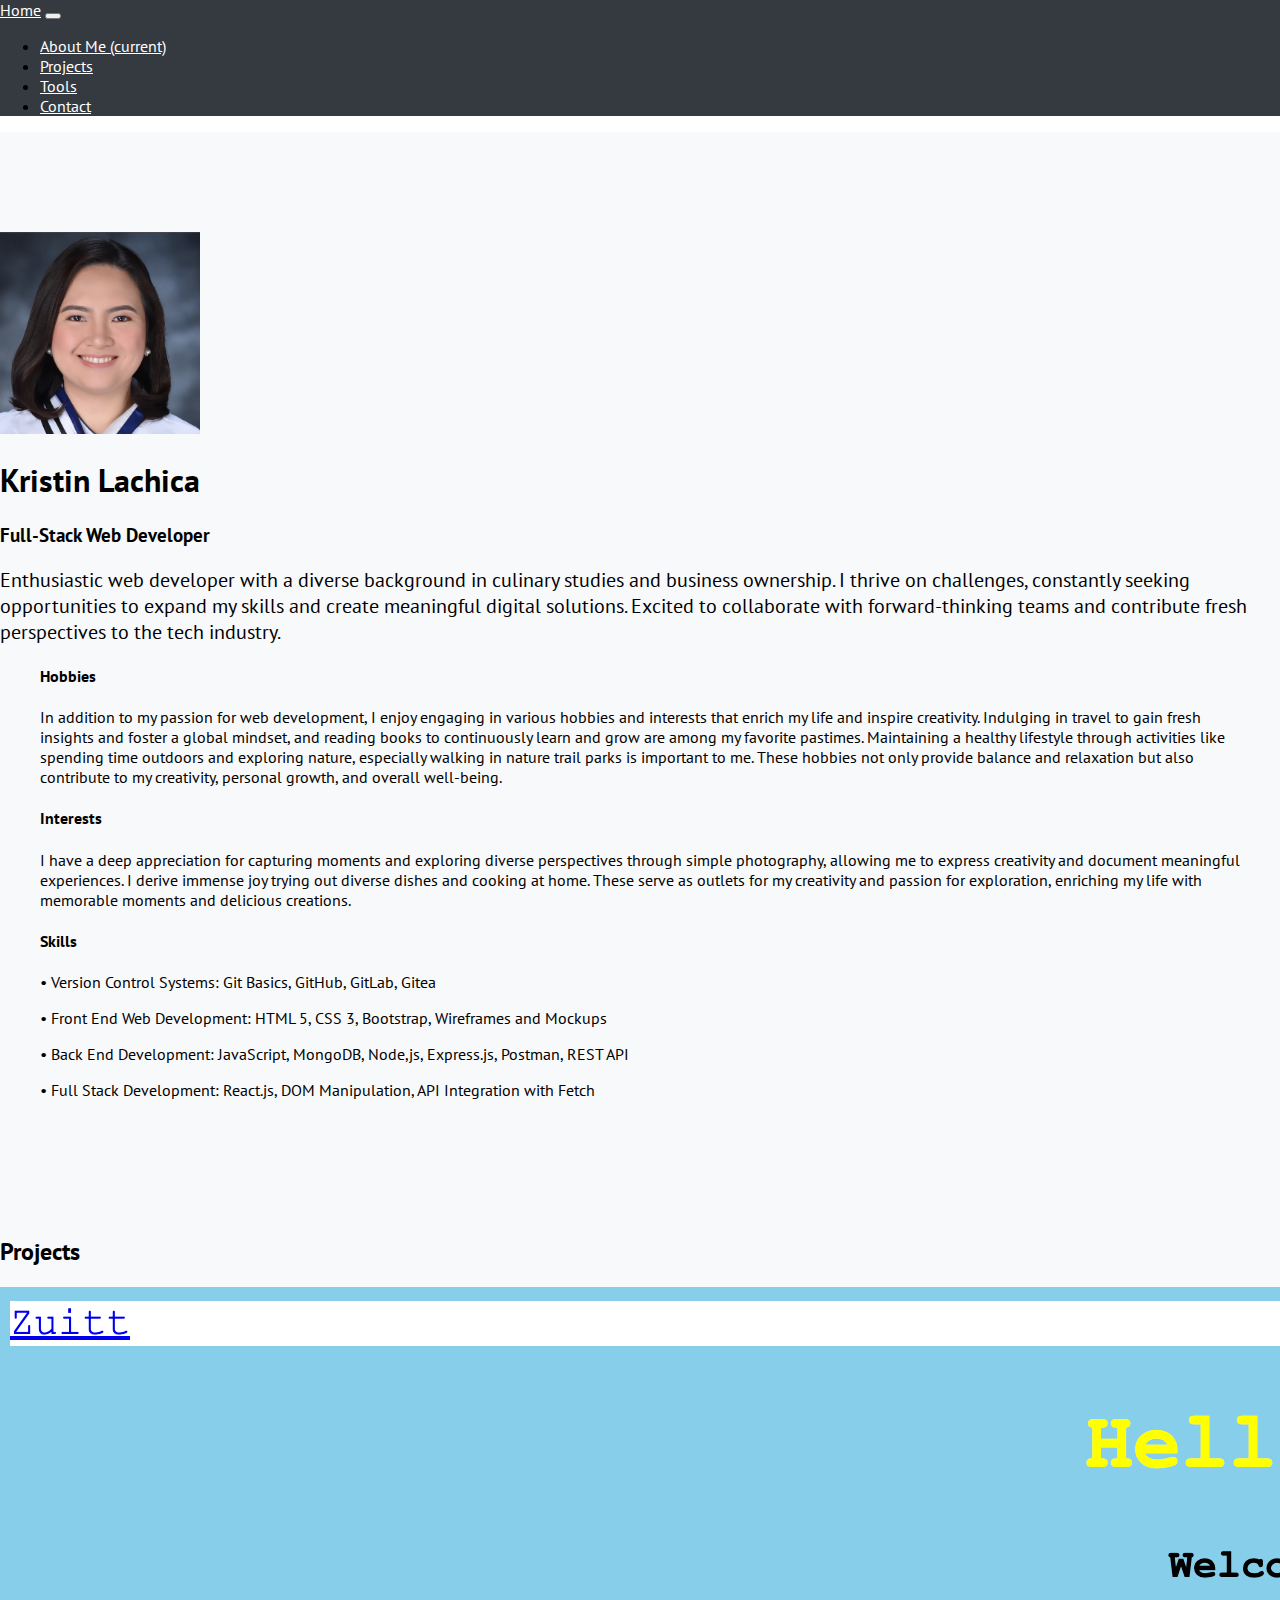
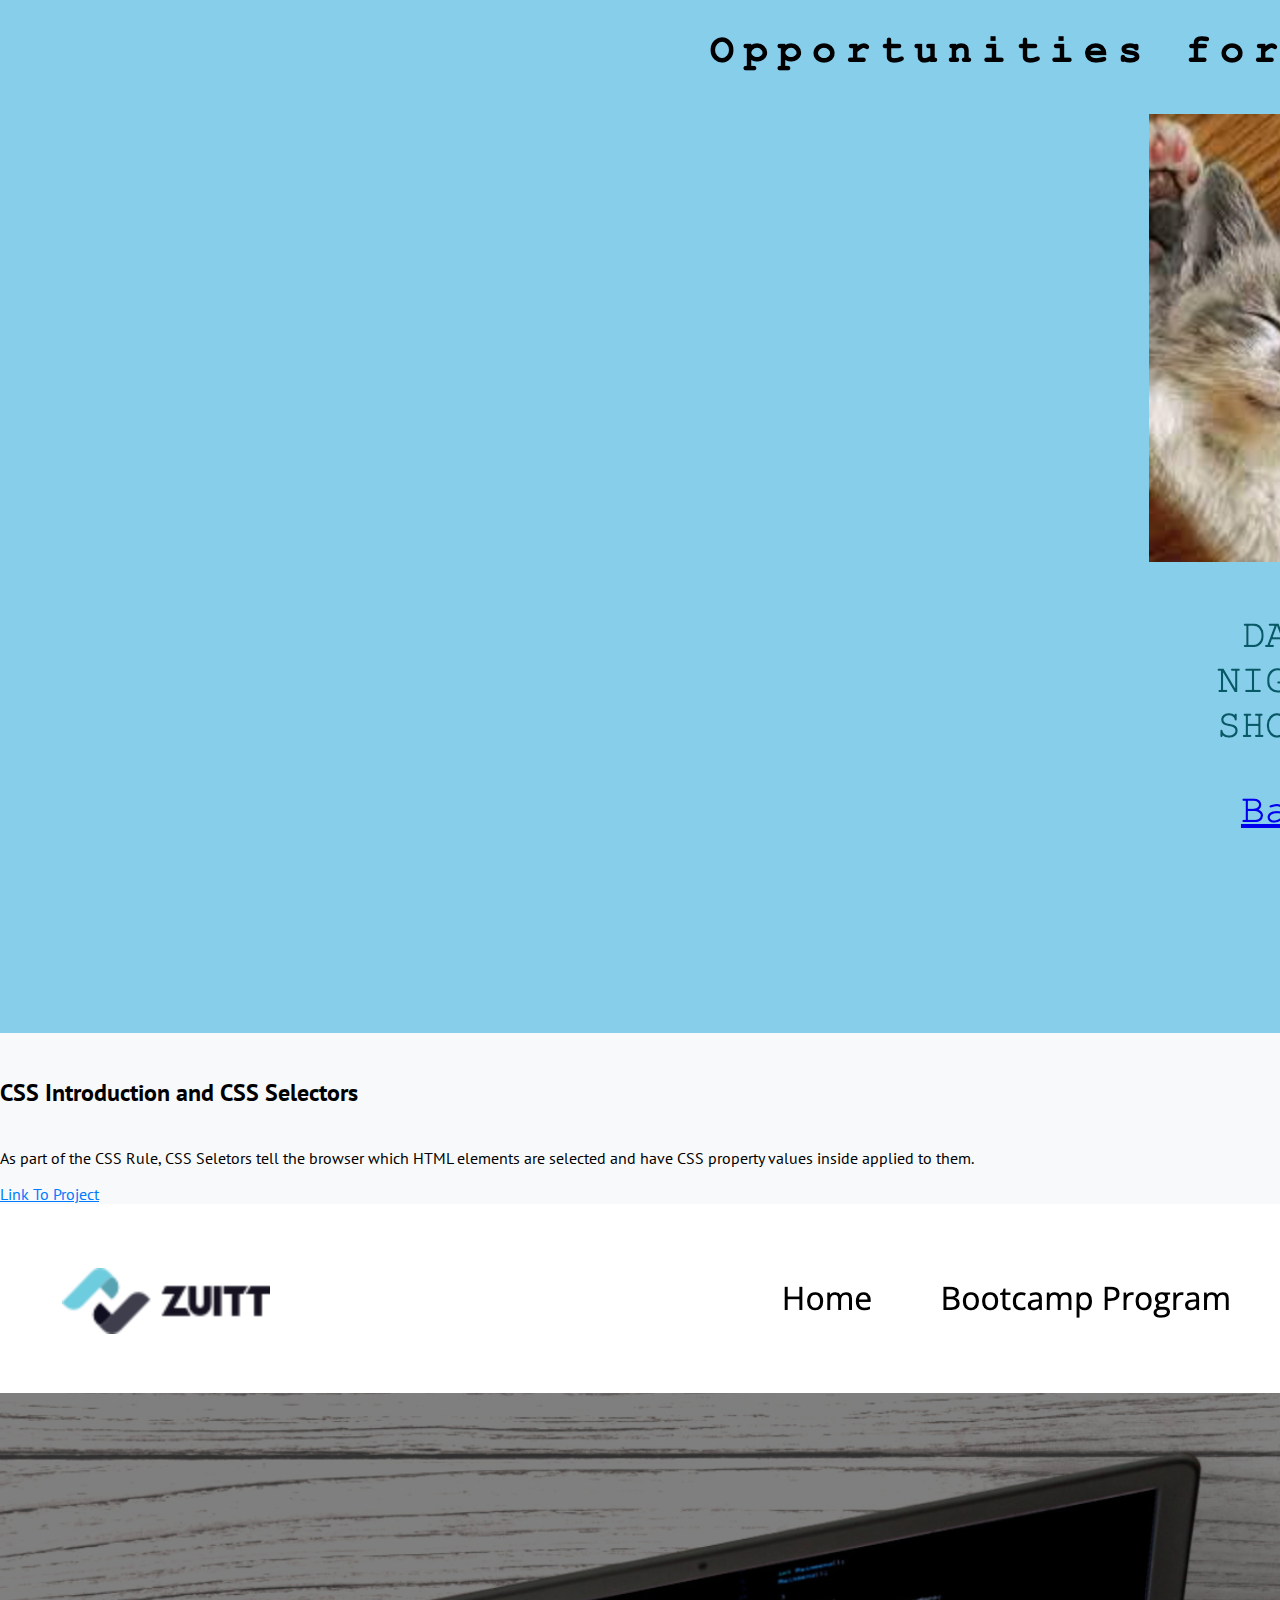
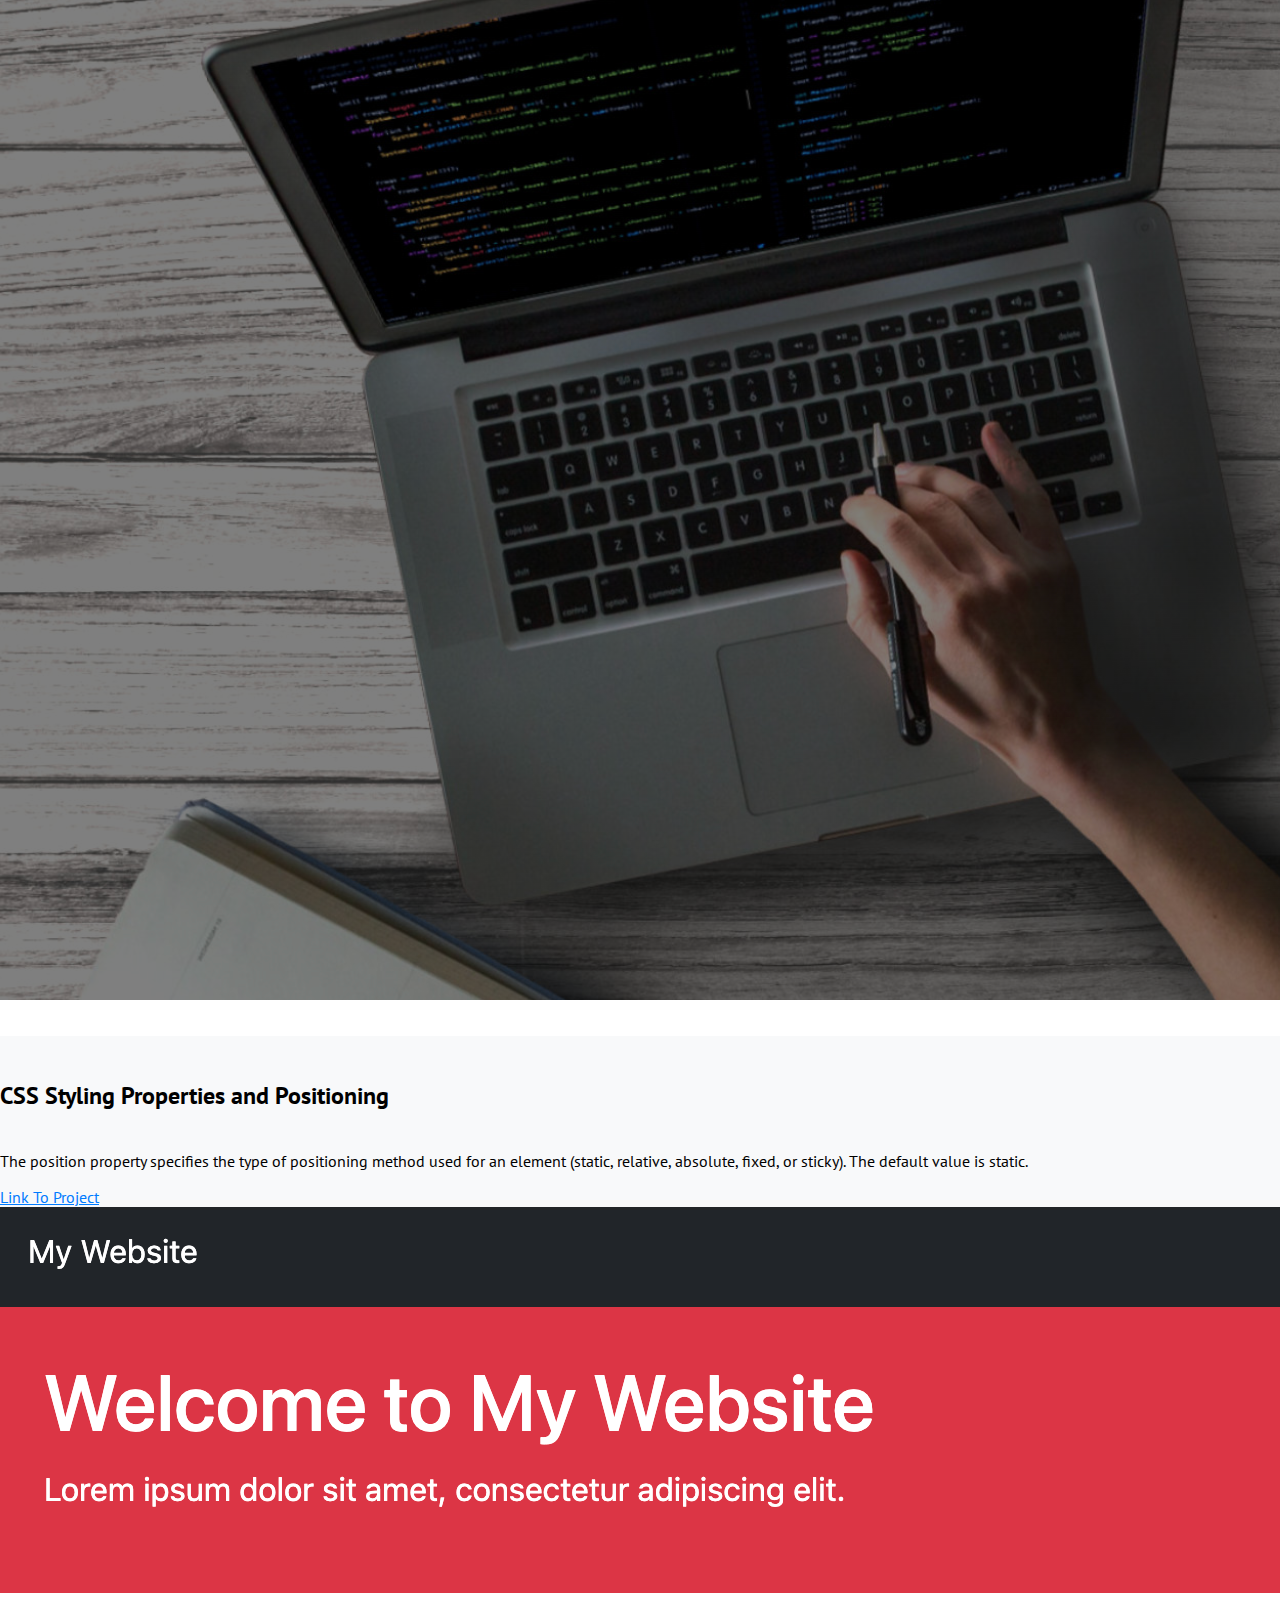
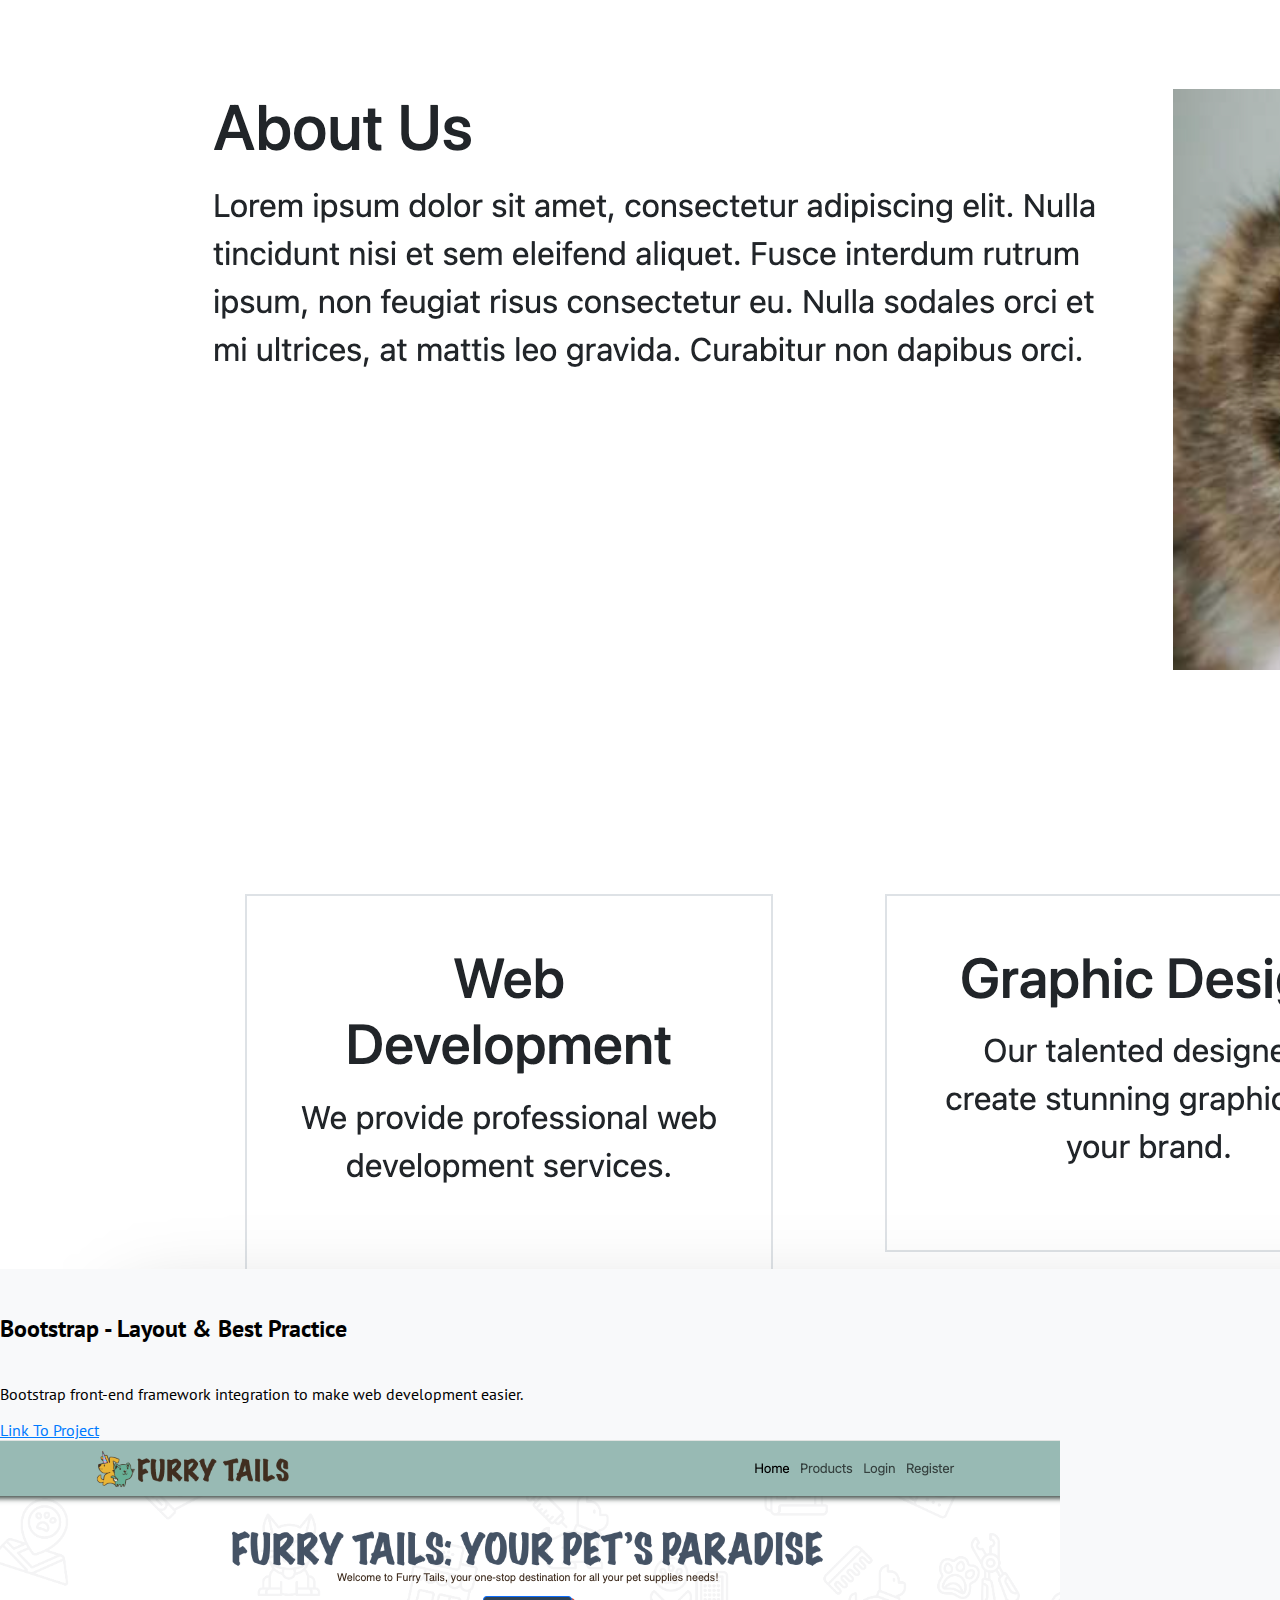
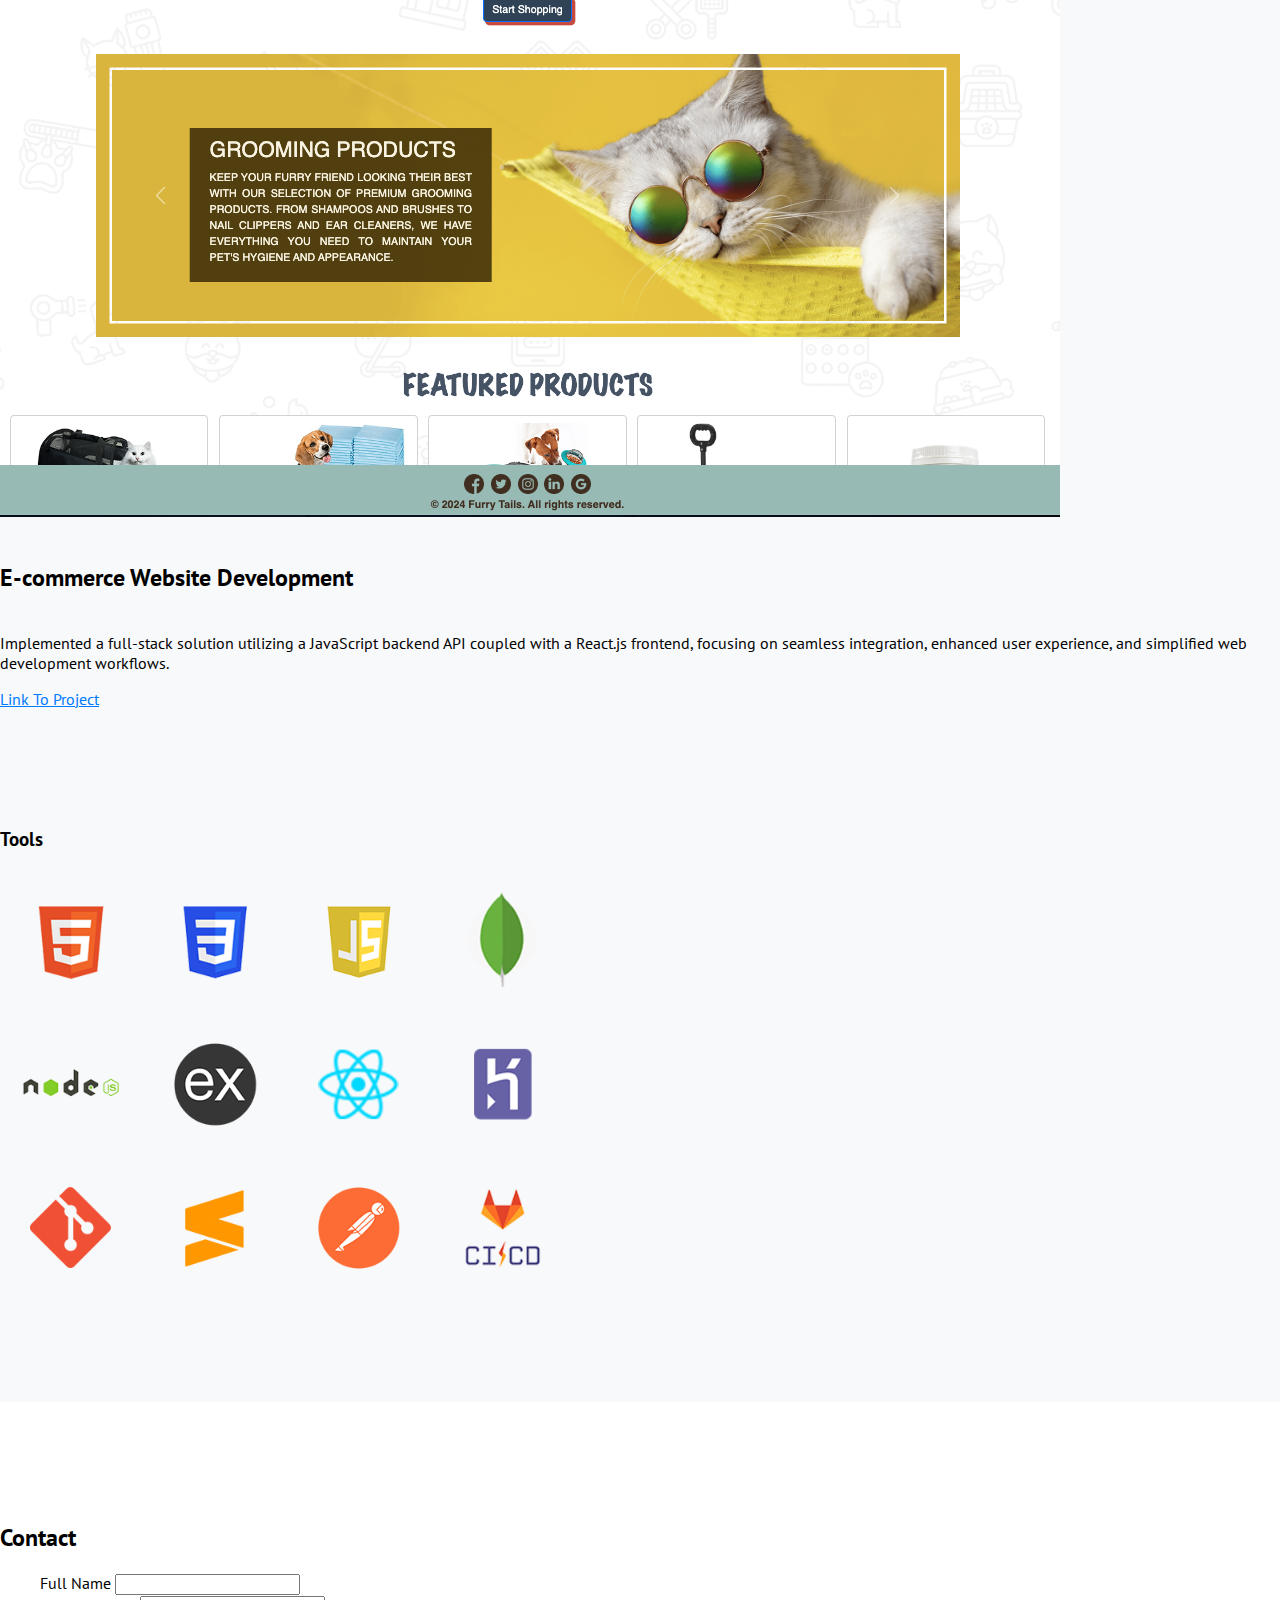
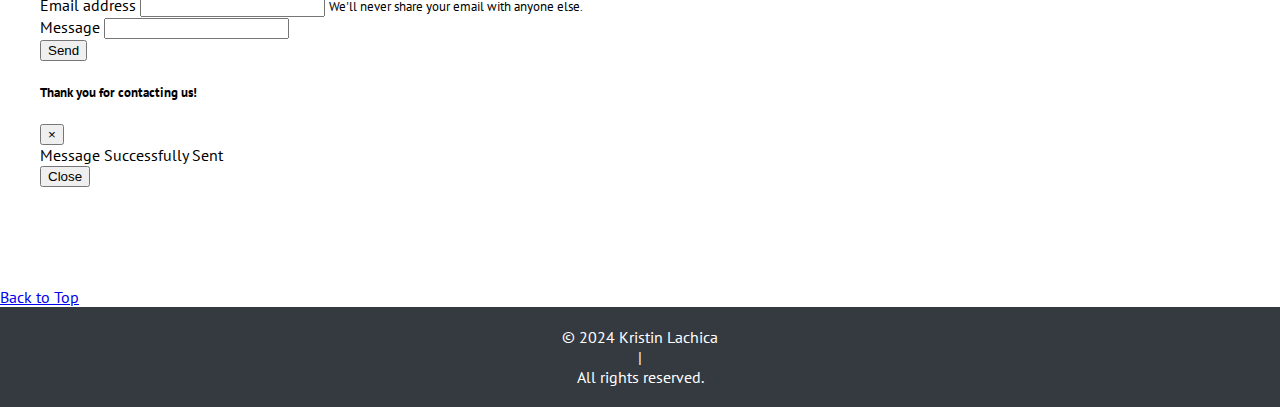
<file: index.html>
<!DOCTYPE html>
<html>
	<head>
		<meta charset="utf-8">
		<meta name="viewport" content="width=device-width, initial-scale=1">
		<title>Kristin Lachica | Portfolio</title>

		<!-- Bootstrap Link -->
		<link rel="stylesheet" href="https://cdn.jsdelivr.net/npm/bootstrap@4.6.2/dist/css/bootstrap.min.css" integrity="sha384-xOolHFLEh07PJGoPkLv1IbcEPTNtaed2xpHsD9ESMhqIYd0nLMwNLD69Npy4HI+N" crossorigin="anonymous">
		<!-- External CSS -->
		<link rel="stylesheet" type="text/css" href="index.css">

		<!-- Google Fonts Link -->
		<link rel="preconnect" href="https://fonts.googleapis.com">
		<link rel="preconnect" href="https://fonts.gstatic.com" crossorigin>
		<link href="https://fonts.googleapis.com/css2?family=PT+Sans&display=swap" rel="stylesheet">
	</head>
	<body>

		<!-- Navbar Start -->
			<nav class="navbar navbar-expand-lg navbar-dark bg-dark positioning fixed-top">
			  <a class="navbar-brand" href="#">Home</a>
			  <button class="navbar-toggler" type="button" data-toggle="collapse" data-target="#navbarNav" aria-controls="navbarNav" aria-expanded="false" aria-label="Toggle navigation">
			    <span class="navbar-toggler-icon"></span>
			  </button>
			  <div class="collapse navbar-collapse" id="navbarNav">
			    <ul class="navbar-nav ml-auto">
			      <li class="nav-item active">
			        <a class="nav-link" href="#landing">About Me <span class="sr-only">(current)</span></a>
			      </li>
			      <li class="nav-item">
			        <a class="nav-link" href="#projects">Projects</a>
			      </li>
			      <li class="nav-item">
			        <a class="nav-link" href="#tools">Tools</a>
			      </li>
			      <li class="nav-item">
			        <a class="nav-link" href="#contact">Contact</a>
			      </li>
			    </ul>
			  </div>
			</nav>
		<!-- Navbar End-->

		<!-- Landing Start -->
			<div class="container-fluid text-center">
				<div class="row">
					<div class="col-xl-12 p-0">
						
					<!-- Profile Start -->
					<section id="landing">
						<div class="bg-secondary min-vh-100 text-light p-3 p-md-5">
							
							<img src="./images/profile-image3.png" width="200" class="mt-5 mt-md-5 rounded-circle img-fluid">

							<h1 class="mt-2">Kristin Lachica</h1>
							<h3 class="mt-2">Full-Stack Web Developer</h3>
							<div class="text-gray mt-3">
								<p class="profile-intro">
									Enthusiastic web developer with a diverse background in culinary studies and business ownership. I thrive on challenges, constantly seeking opportunities to expand my skills and create meaningful digital solutions. Excited to collaborate with forward-thinking teams and contribute fresh perspectives to the tech industry.
								</p>
							</div>
							<div class="about-me container py-5">
							    <div class="row">
							        <div class="col-lg-4 col-md-6">
							            <div class="text-center border p-4 m-3">
							                <h4>Hobbies</h4>
							                <p>In addition to my passion for web development, I enjoy engaging in various hobbies and interests that enrich my life and inspire creativity. Indulging in travel to gain fresh insights and foster a global mindset, and reading books to continuously learn and grow are among my favorite pastimes. Maintaining a healthy lifestyle through activities like spending time outdoors and exploring nature, especially walking in nature trail parks is important to me. These hobbies not only provide balance and relaxation but also contribute to my creativity, personal growth, and overall well-being.</p>
							            </div>
							        </div>
							
							        <div class="col-lg-4 col-md-6">
							            <div class="text-center border p-4 m-3">
							                <h4>Interests</h4>
							                <p>I have a deep appreciation for capturing moments and exploring diverse perspectives through simple photography, allowing me to express creativity and document meaningful experiences. I derive immense joy trying out diverse dishes and cooking at home. These serve as outlets for my creativity and passion for exploration, enriching my life with memorable moments and delicious creations.</p>
							            </div>
							        </div>
							
							        <div class="col-lg-4 col-md-12">
							            <div class="text-center border p-4 m-3">
							                <h4>Skills</h4>
							                <p>• Version Control Systems: Git Basics, GitHub, GitLab, Gitea</p>
							                <p>• Front End Web Development: HTML 5, CSS 3, Bootstrap, Wireframes and Mockups</p>
							                <p>• Back End Development: JavaScript, MongoDB, Node,js, Express.js, Postman, REST API</p>
							                <p>• Full Stack Development: React.js, DOM Manipulation, API Integration with Fetch</p>
							            </div>
							        </div>
							    </div>
							</div>
		<!-- Landing End -->

		<!-- Projects Start -->
		<section id="projects">
			<h2 class="mb-3">Projects</h2>

					<div class="p-md-5 row">
						
						<!-- Project1 -->
						<div class="card bg-dark col-md-6 mb-xl-0 col-12">
						  <div class="card-body">
						  	<img src="./images/s07-discussion2.png" class="card-img-top" alt="...">
						    <h5 class="card-title mt-3">CSS Introduction and CSS Selectors</h5>
						    <p>As part of the CSS Rule, CSS Seletors tell the browser which HTML elements are selected and have CSS property values inside applied to them.</p>
			   			 <a href="./assets/project1-s07/index.html" class="card-link">Link To Project</a>
						  </div>
						</div>
					

						<!-- Project2 -->
						<div class="card bg-dark col-md-6 mb-xl-0 col-12">
						  <div class="card-body">
						  	<img src="./images/s10-activity.png" class="card-img-top" alt="...">
						    <h5 class="card-title mt-3">CSS Styling Properties and Positioning</h5>
						    <p>The position property specifies the type of positioning method used for an element (static, relative, absolute, fixed, or sticky). The default value is static.</p>
			   			 <a href="./assets/project2-s10/index.html" class="card-link">Link To Project</a>
						  </div>
						</div>
						

						<!-- Project3 -->
						<div class="card bg-dark col-md-6 mb-xl-0 col-12">
						  <div class="card-body">
						  	<img src="./images/s14-activity.png" class="card-img-top" alt="...">
						    <h5 class="card-title mt-3">Bootstrap - Layout & Best Practice</h5>
						    <p>Bootstrap front-end framework integration to make web development easier.</p>
			   			 <a href="./assets/project3-s14/activity-template.html" class="card-link">Link To Project</a>
						  </div>
						</div>

						<!-- Project4 -->
						<div class="card bg-dark col-md-6 mb-xl-0 col-12">
						  <div class="card-body">
						  	<img src="./images/csp3-furrytails.png" class="card-img-top" alt="...">
						    <h5 class="card-title mt-3">E-commerce Website Development</h5>
						    <p>Implemented a full-stack solution utilizing a JavaScript backend API coupled with a React.js frontend, focusing on seamless integration, enhanced user experience, and simplified web development workflows.</p>
			   			 <a href="http://zuitt-bootcamp-prod-337-6638-lachica.s3-website.us-east-1.amazonaws.com/" class="card-link">Link To Project</a>
						  </div>
						</div>
						
					</div>
		</section>
		<!-- Projects End -->
							
		<!-- Tools Start -->
		<section= id="tools">
			<h3 class="text-center mt-3">Tools</h3>

                <div id="other-tools" class="d-md-flex flex-md-column">
                    <div id="tools-1" class="d-md-flex justify-content-center">
                        <img width="150" src="images/logo-html5.png"/>
                        <img width="150" src="images/logo-css3.png"/>
                        <img width="150" src="images/logo-javascript.png"/>
                        <img width="150" src="images/logo-mongodb.png"/>
                      
                    </div>
                    <div id="tools-2" class="d-md-flex justify-content-center">
                     	<img width="150" src="images/logo-nodejs.png"/>
                        <img width="150" src="images/logo-expressjs.png"/>
                        <img width="150" src="images/logo-react.png"/>
                        <img width="150" src="images/logo-heroku.png"/>
                    </div>
                    <div id="tools-3" class="d-md-flex justify-content-center">
                        <img width="150" src="images/logo-git.png"/>
                        <img width="150" src="images/logo-sublime-text-3.png"/>
                        <img width="150" src="images/logo-postman.png"/>
                        <img width="150" src="images/logo-gitlab-ci-cd.png"/>
                    </div>
                </div>
		</section>
		<!-- Tools End -->

		<!-- Contact Start -->
		<section id="contact">
		
			<h2 class="mt-3">Contact</h2>
				<form class="container">
					  <div class="form-group">
					    <label for="exampleInputEmail1">Full Name</label>
					    <input type="full-name" class="form-control" id="exampleInputFullname">
					 </div>
					  <div class="form-group">
					    <label for="exampleInputEmail1">Email address</label>
					    <input type="email" class="form-control" id="exampleInputEmail1" aria-describedby="emailHelp">
					    <small id="emailHelp" class="form-text text-muted">We'll never share your email with anyone else.</small>
					  </div>
					  <div class="form-group">
					    <label for="exampleInputMessage1">Message</label>
					    <input type="message" class="form-control" id="exampleInputMessage">
					  </div>
					  
					 <!-- Button trigger modal -->
						<button type="button" class="btn btn-primary bg-primary text-white mb-3" data-toggle="modal" data-target="#modalDiv">
							Send
						</button>
						
					<!-- Modal -->
					<div class="modal fade" id="modalDiv" tabindex="-1" aria-labelledby="exampleModalLabel" aria-hidden="true">
						<div class="modal-dialog">
							<div class="modal-content">
								<div class="modal-header">
								<h5 class="modal-title text-dark" id="exampleModalLabel">Thank you for contacting us!</h5>
								<button type="button" class="close" data-dismiss="modal" aria-label="Close">
									<span aria-hidden="true">&times;</span>
								</button>
								</div>
								<div class="modal-body text-dark">
									Message Successfully Sent
								</div>
								<div class="modal-footer">
								<button type="button" class="btn btn-secondary" data-dismiss="modal">Close</button>
								</div>
							</div>
						</div>
				</form>
		</section>         
		<!-- Contact End -->
		
		<a href="#top">Back to Top</a> 
				
		<!-- Footer -->
        <footer class="bg-dark text-white d-flex gap-43 justify-content-center p-3">
            <div class="mr-3">&copy;  2024 Kristin Lachica </div>
            <div>|</div>
            <div class="ml-3">All rights reserved.</div>
        </footer>

		<!-- JS Bootstrap -->
		<script src="https://cdn.jsdelivr.net/npm/jquery@3.5.1/dist/jquery.slim.min.js" integrity="sha384-DfXdz2htPH0lsSSs5nCTpuj/zy4C+OGpamoFVy38MVBnE+IbbVYUew+OrCXaRkfj" crossorigin="anonymous"></script>
		<script src="https://cdn.jsdelivr.net/npm/bootstrap@4.6.2/dist/js/bootstrap.bundle.min.js" integrity="sha384-Fy6S3B9q64WdZWQUiU+q4/2Lc9npb8tCaSX9FK7E8HnRr0Jz8D6OP9dO5Vg3Q9ct" crossorigin="anonymous"></script>
	</body>
</html>
</file>
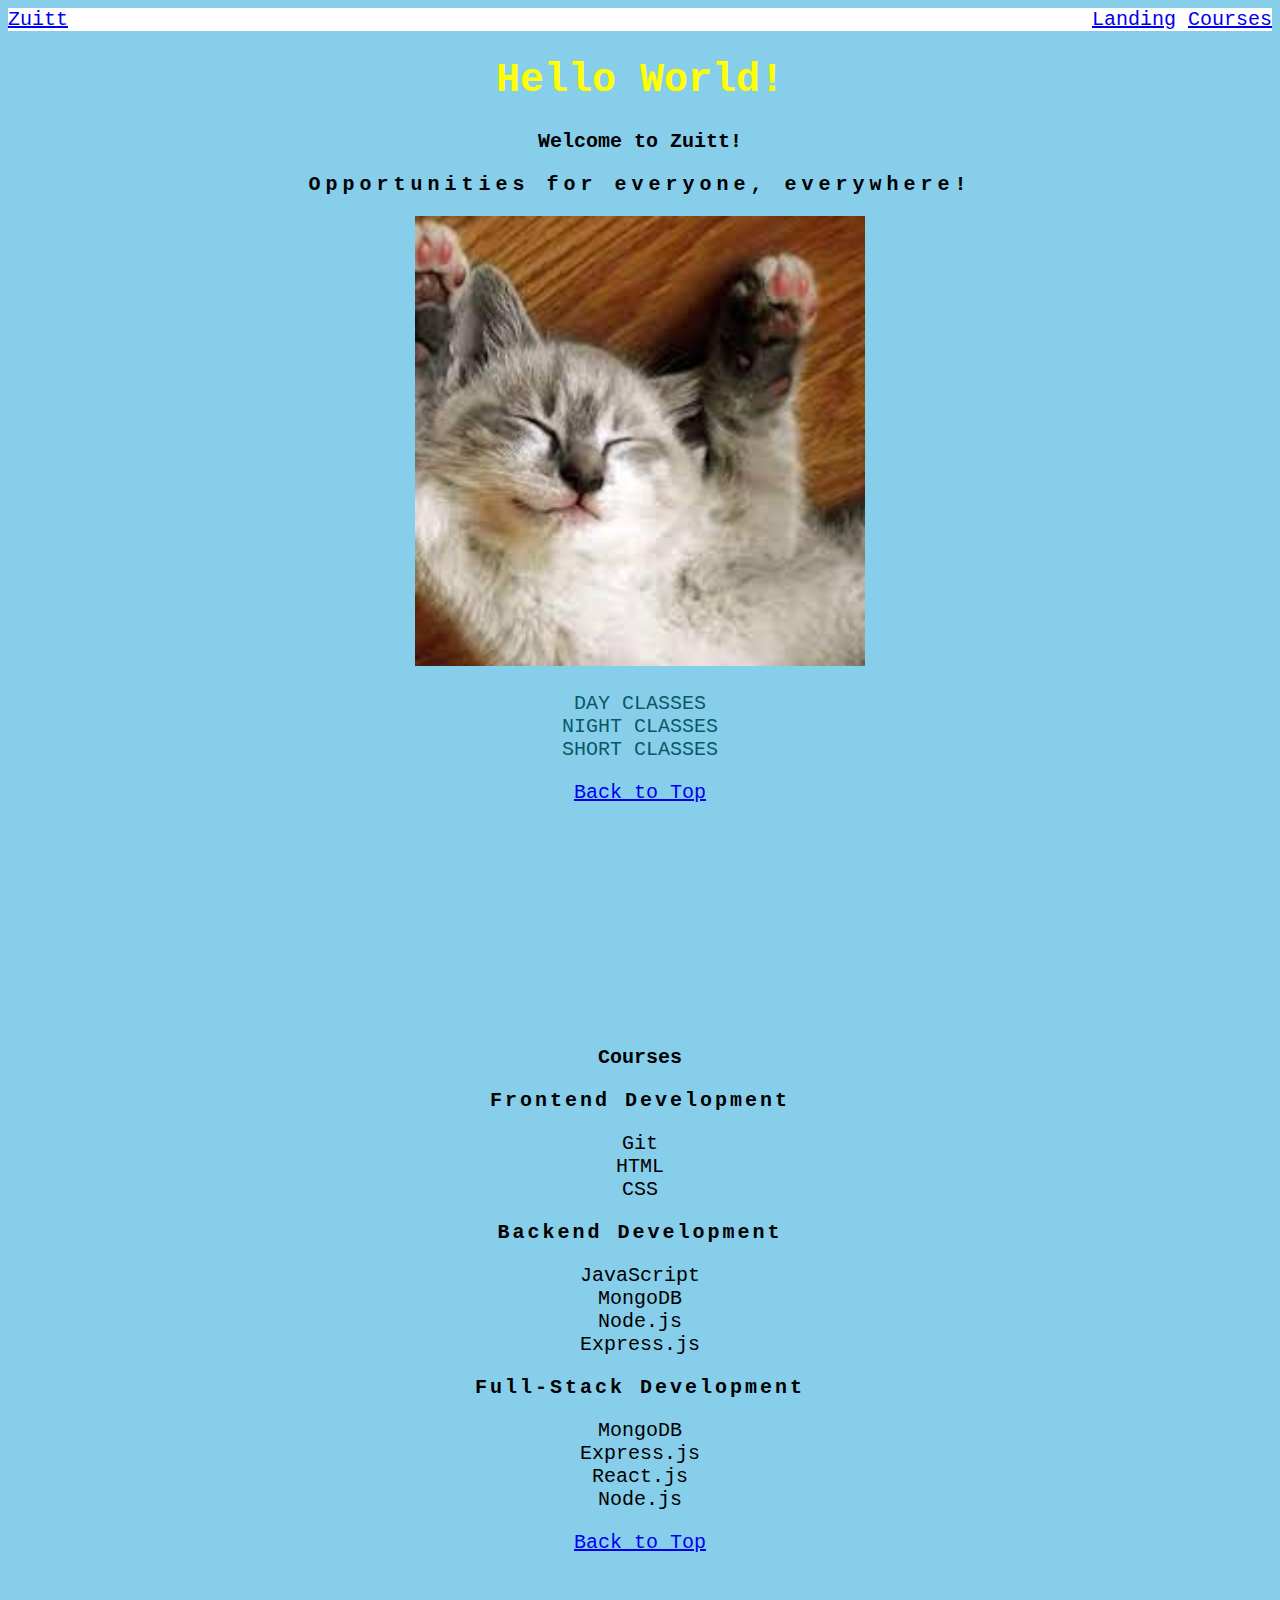
<file: assets/project1-s07/index.html>
<!DOCTYPE html>
<html>
	<head>
		<meta charset="utf-8">
		<meta name="viewport" content="width=device-width, initial-scale=1">
		<title>CSS Introduction</title>

		<!-- Internal CSS -->
		<!-- 
		<style>
			h1 {
				color: blue;
			}
		</style> 
		-->

		<!-- External CSS -->
		<link rel="stylesheet" type="text/css" href="./index.css">


	</head>
	<body>

		<nav>
			<a href="#landing">Zuitt</a>
			<div>
				<a href="#landing">Landing</a>
				<a href="#offerings">Courses</a>
			</div>
		</nav>

		<!-- Inline Styling -->
		<!-- <h1 style="color: red;">Hello World</h1>
		<h1 style="color: blue;">Hello World?</h1> -->
		<h1>Hello World!</h1>

		<section id= "landing">
			<h2>Welcome to Zuitt!</h2>
		<h3 id="zuitt-motto">Opportunities for everyone, everywhere!</h3>

		<!-- <a href="https://placekitten.com/450/450">
			<img class="img-cat" src="https://placekitten.com/450/450">
		</a> -->
			
			<img class="img-cat" src="./cat-lazy.png" width="450">

		<ol id="bootcamp-learning-list">
			<li class="offering-item">Day Classes</li>
			<li class="offering-item">Night Classes</li>
			<li class="offering-item">Short Classes</li>
		</ol>

		<a href="#top">Back to Top</a>
		</section>

		<section id="offerings">
			<h2>Courses</h2>
			<h3 class="modules">Frontend Development</h3>
				<ol>
					<li>Git</li>
					<li>HTML</li>
					<li>CSS</li>
				</ol>
			 <h3 class="modules">Backend Development</h3>
				<ol>
					<li>JavaScript</li>
					<li>MongoDB</li>
					<li>Node.js</li>
					<li>Express.js</li>
				</ol>
			 <h3 class="modules">Full-Stack Development</h3>
				<ol>
					<li>MongoDB</li>
					<li>Express.js</li>
					<li>React.js</li>
					<li>Node.js</li>
				</ol>
			<a href="#top">Back to Top</a>
		</section>	

	</body>
</html>
</file>
<file: index.css>
/** {
	font-family: '"PT Sans', sans-serif;
}

h1 {
	font-size: 3rem;
}

.text-gray {
	background-color: #424949;
}


html {
	scroll-behavior: smooth;
}

.profile-intro {
	font-size: 1.2rem;
}

.about-me	{
	color: white;
	text-align: center;
	font-size: 18px;
}

form {
	width: 200px; 
    padding: 20px;
    border: 1px solid;
    border-radius: 5px;
    text-align: center;
}

footer {
	letter-spacing: 2px;
	font-size: 18px;
}*/





/* Global Styles */
body {
    font-family: 'PT Sans', sans-serif;
    margin: 0;
    padding: 0;
}

.container {
    max-width: 1200px;
    margin: 0 auto;
    padding: 0 15px;
}

/* Navbar Styles */
.navbar {
    background-color: #343a40; /* Dark background color */
}

.navbar-brand {
    color: #fff; /* White text color */
}

.nav-link {
    color: #fff; /* White text color */
}

/* Landing Section Styles */
#landing {
    padding: 100px 0;
    background-color: #f8f9fa; /* Light background color */
}

.profile-intro {
    font-size: 1.25rem;
}

/* Projects Section Styles */
#projects {
    padding: 100px 0;
}

.card-title {
    font-size: 1.5rem;
}

.card-link {
    color: #007bff; /* Blue link color */
}

/* Tools Section Styles */
#tools {
    padding: 100px 0;
}

#other-tools img {
    width: 120px; /* Adjust the width of tool logos */
    margin: 10px; /* Add margin between logos */
}

/* Contact Section Styles */
#contact {
    padding: 100px 0;
}

/* Footer Styles */
footer {
    background-color: #343a40; /* Dark background color */
    color: #fff; /* White text color */
    text-align: center;
    padding: 20px 0;
}

/* Media Query for Responsive Design */
@media (max-width: 768px) {
    .navbar-expand-lg .navbar-nav .nav-link {
        padding-right: 0.5rem;
        padding-left: 0.5rem;
    }

    /* Add more media query styles as needed */
}
</file>
<file: assets/project1-s07/index.css>
/*
CSS Rules
selector {		
	property: value;
	}
*/

/*Universal Selector*/
*{
	font-family: "Courier New", monospace;
	font-size: 20px;
}

body {
	background-color: skyblue;
}

html {
	scroll-behavior: smooth;
}

/*Navigation bar*/
nav {
	background-color: white;
}

div {
	float: right;
}


/*Type Selector*/
/*tag-name*/
h1	{
	color: yellow;
	text-align: center;
	font-size: 2rem;
}

/*Sections*/
section {
	height: 100vh;
	text-align: center;
}

/*Id Selector*/
/*#id-name*/
#zuitt-motto {
	letter-spacing: 5px;
}

h3 {
	letter-spacing: 25px;
}

/*Class Selector*/
/**.class-name*/
.offering-item {
	text-transform: uppercase;
}

/*Adjacent Sibling Selector*/
/*selector + selector*/
h3 + a img {
	height: 300px;
	width: 300px;
	border-radius: 150px;
}

/*h3 + img {
	height: 300px;
	width: 300px;
	border-radius: 150px;
}*/

ol {
	list-style-type: none;
	padding: 0;
}

/*Descendant Selector*/
/*selector selector*/
#bootcamp-learning-list li {
	color: #075966;
}

.modules {
	letter-spacing: 3px;
}
</file>
